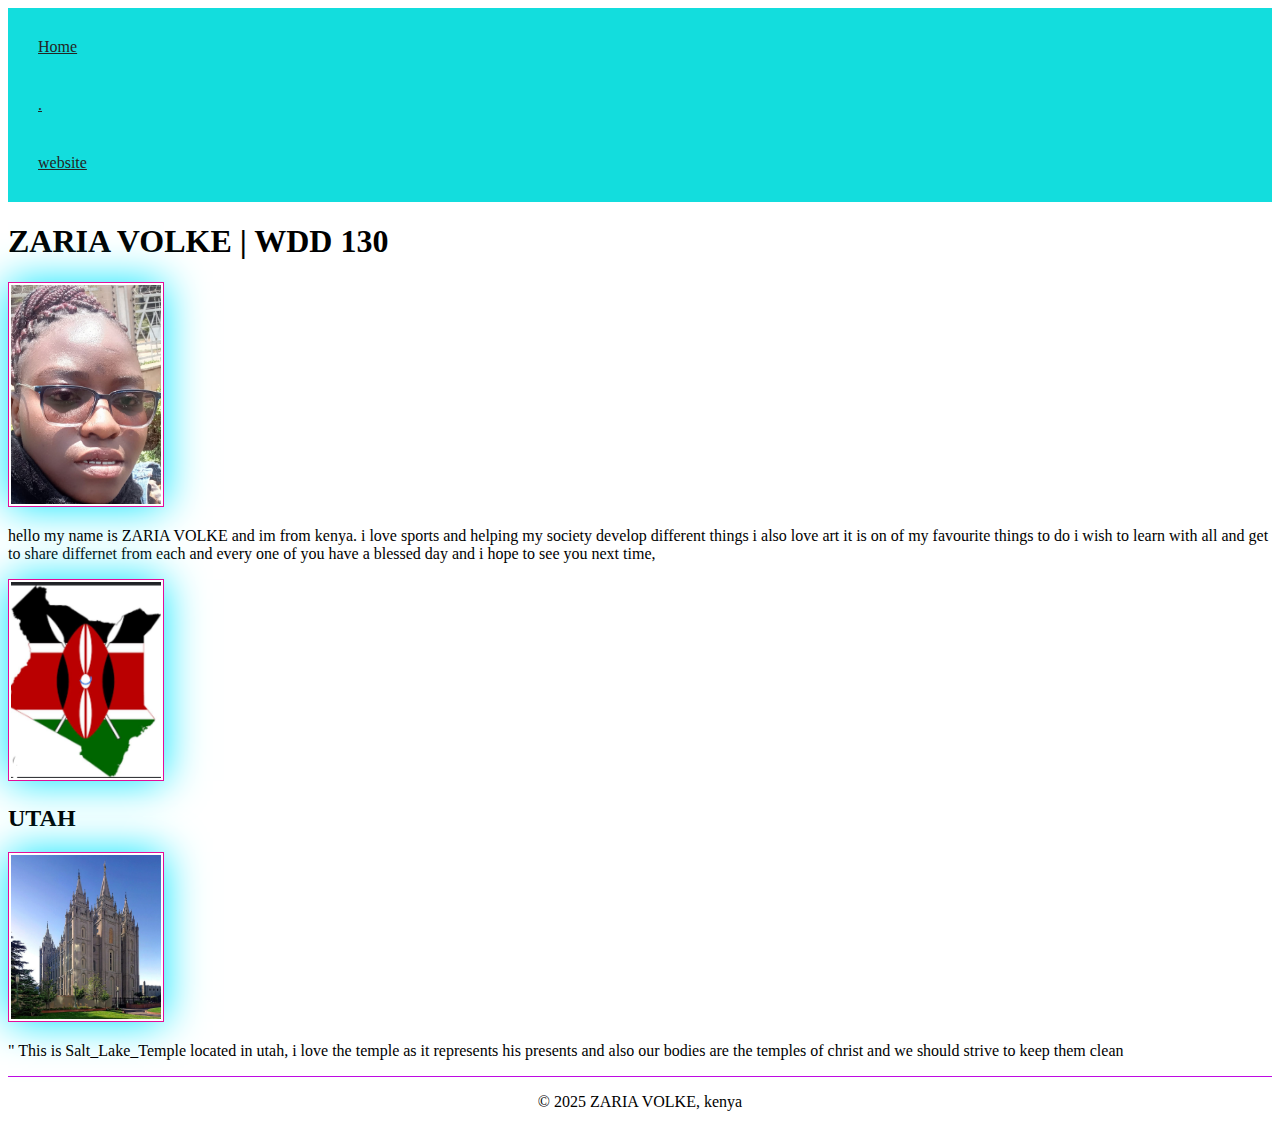
<file: wwr/index.html>
<!DOCTYPE html>
<html lang="en-US">

<head>
    <meta charset="UTF-8">
    <meta name="viewport" content="width=device-width, initial-scale=1.0">
    <title>ZARIA VOLKE| WDD 130</title>
    <meta name="description" content="zaria volke wdd 130 home page'">
    <meta name="author" content="ZARIA VOLKE">

    <link rel="stylesheet" href="styles/styles.css">
</head>

<body>
    <header>
        <nav>
            <a href="#">Home</a>
            <a href="wwr/">.</a>
            <a href="https://thenairobihosp.org/">website</a>
        </nav>
    </header>
    <main>
        <h1>ZARIA VOLKE | WDD 130</h1>
        <img src="images/zaria.jpg" alt=" hello my name is Zaria Volke" width="200" height="200">
        <p> hello my name is ZARIA VOLKE and im from kenya. i love sports and helping my society develop different
            things i also love art it is on of
            my favourite things to do i wish to learn with all and get to share differnet from each and every one of you
            have a blessed day and i hope to see you next time, </p>
        <img src="images/kenya.jpg" alt=" hello my name is Zaria Volke" width="200" height="200">

        </aside>
        <h2>UTAH</h2>
        <img src="images/Salt_Lake_Temple,_Utah_.jpg" alt="Salt_Lake_Temple" width="200" height="200">
        <p>" This is Salt_Lake_Temple located in utah, i love the temple as it represents
            his presents and also our bodies are the temples of christ and we should strive
            to keep them clean</p>
        </aside>
        <footer>
            <p>&copy; 2025 ZARIA VOLKE, kenya</p>
        </footer>
</body>

</html>
</file>
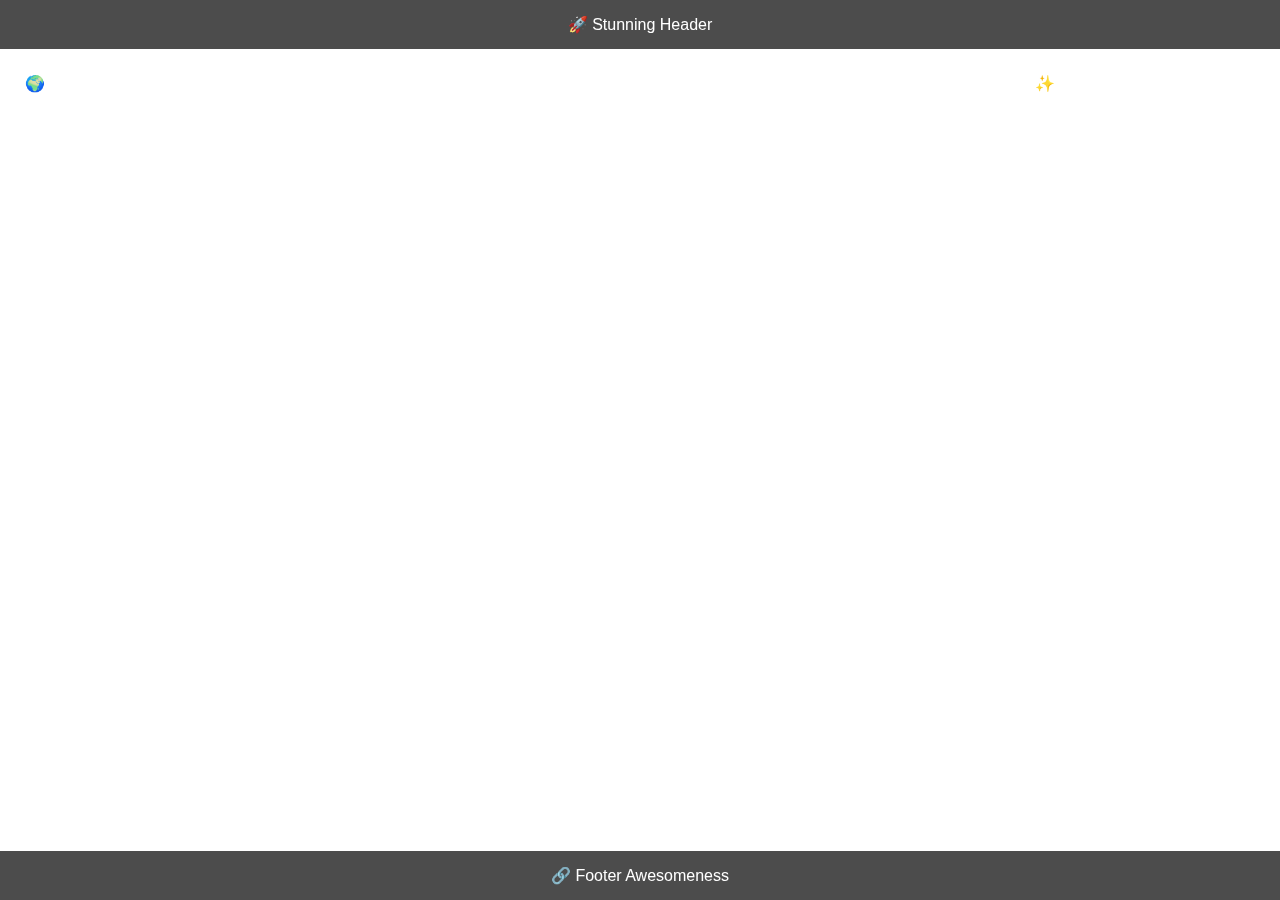
<file: holygrail.html>
<!DOCTYPE html>
<html lang="en">

<head>
    <meta charset="UTF-8">
    <meta name="viewport" content="width=device-width, initial-scale=1.0">
    <title>Holy Grail Layout - Beautiful Edition</title>
    <style>
        * {
            margin: 0;
            padding: 0;
            box-sizing: border-box;
        }

        body {
            font-family: 'Poppins', sans-serif;
            height: 100vh;
            background: url('https://source.unsplash.com/1600x900/?nature,sunset') no-repeat center center fixed;
            background-size: cover;
            display: flex;
            flex-direction: column;
            color: white;
        }

        header,
        footer {
            background: rgba(0, 0, 0, 0.7);
            backdrop-filter: blur(10px);
            text-align: center;
            padding: 15px;
            position: sticky;
            width: 100%;
        }

        main {
            display: flex;
            flex: 1;
            margin: 10px;
            gap: 10px;
        }

        nav,
        aside {
            background: rgba(255, 255, 255, 0.2);
            backdrop-filter: blur(10px);
            padding: 15px;
            width: 250px;
            transition: transform 0.3s, background 0.3s;
        }

        nav:hover,
        aside:hover {
            transform: scale(1.1);
            background: rgba(255, 255, 255, 0.4);
        }

        article {
            flex: 1;
            background: rgba(255, 255, 255, 0.3);
            backdrop-filter: blur(10px);
            padding: 20px;
            border-radius: 10px;
            text-align: center;
        }

        h1 {
            font-size: 2em;
            margin-bottom: 10px;
        }

        p {
            font-size: 1.2em;
        }
    </style>
</head>

<body>
    <header>🚀 Stunning Header</header>
    <main>
        <nav>🌍 Navigation</nav>
        <article>
            <h1>Welcome!</h1>
            <p>Enjoy this **beautiful Holy Grail layout** with images & interactive elements.</p>
        </article>
        <aside>✨ Sidebar Magic</aside>
    </main>
    <footer>🔗 Footer Awesomeness</footer>
</body>

</html>
</file>
<file: wwr/styles/styles.css>
nav {
    background-color: rgb(19, 221, 221);
    padding: 10px;
}

nav a {
    color: rgb(35, 37, 35);
    display: block;
    padding: 20px;
}

h1 {
    color: darkpurple;
}

main img {
    width: 150px;
    height: auto;
    border: 1px solid rgb(230, 12, 153);
    padding: 2px;
    box-shadow: 0 0 40px rgb(0, 229, 255);
}

p {
    padding: 0;
}

aside {
    width: 20rem;
    margin: 1rem;
    border: 1px s0lid rgba(22, 187, 247, 0.947);
    padding: 1rem;
    background-color: #e0dbe8;
    color: #be09e3;
    text-align: center;
}

aside image {
    width: 200px;
    height: auto;
}

footer {
    margin-top: 15px;
    border-top: 1px solid #be09e3;
    text-align: center;
}
</file>
